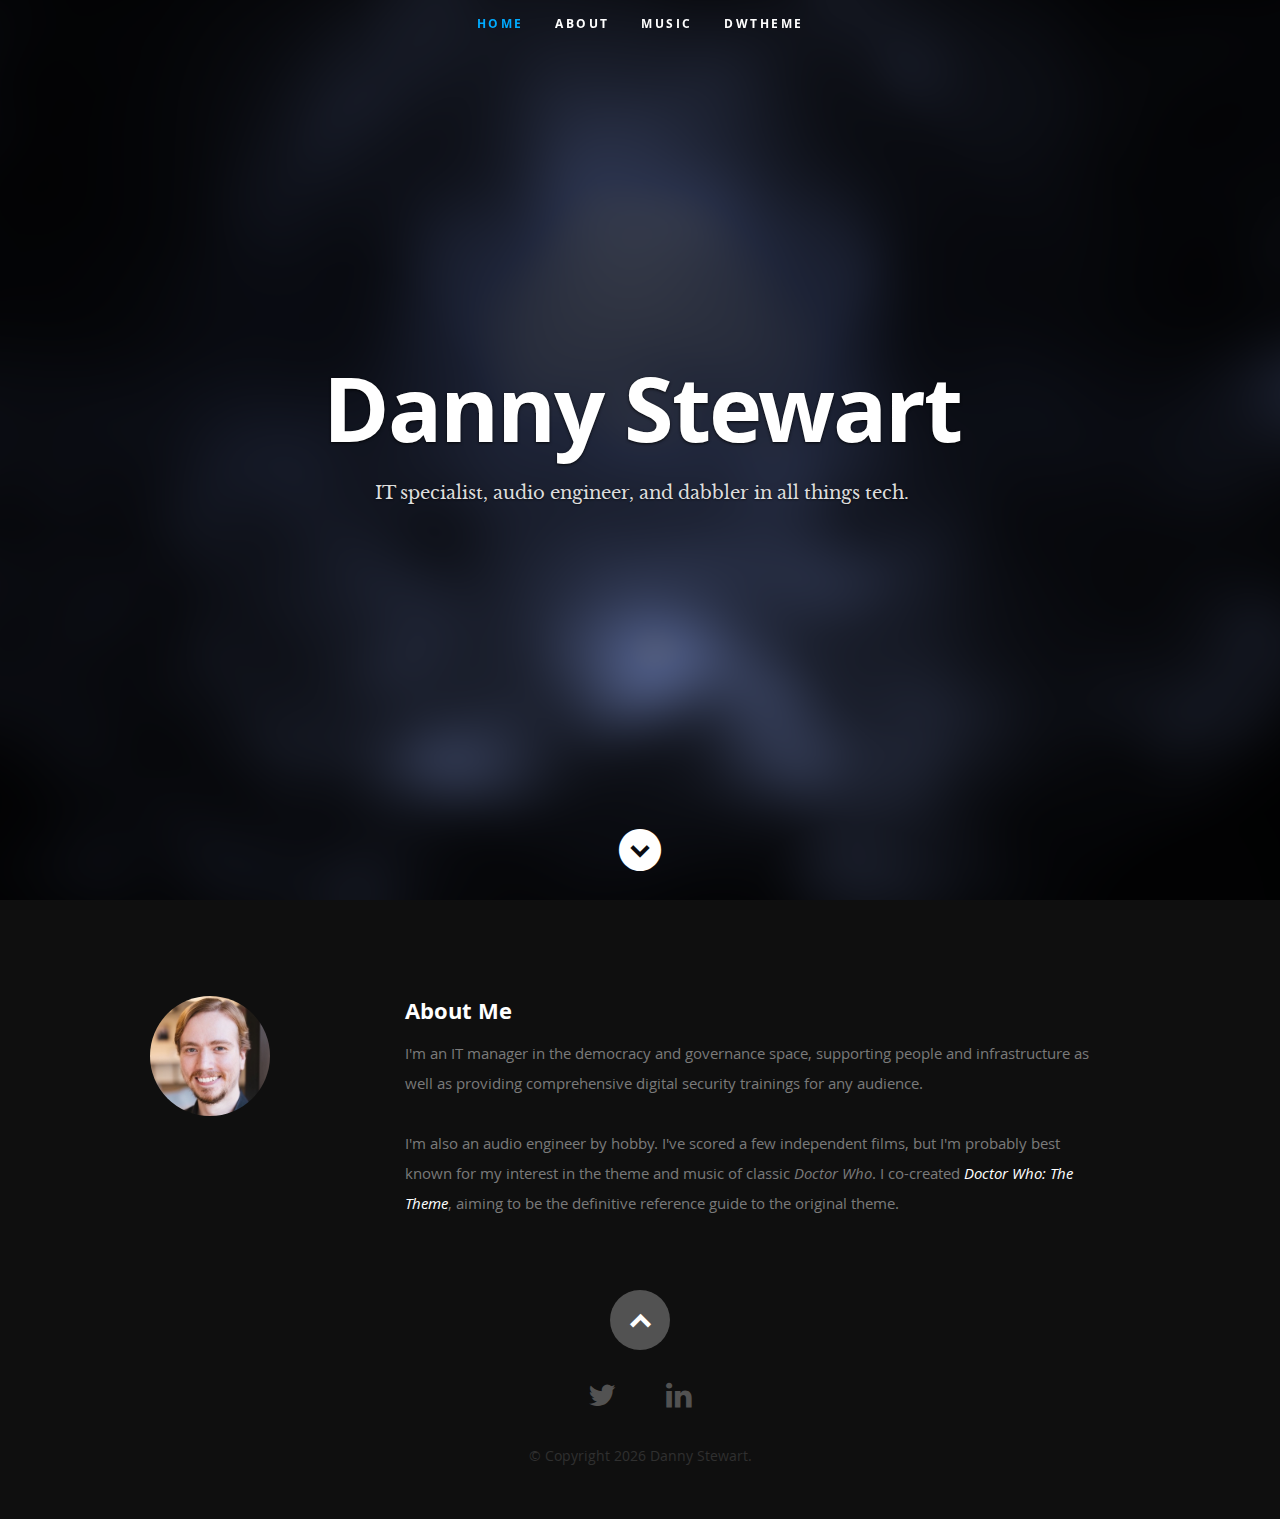
<file: index.html>
<!DOCTYPE html>
<!--[if lt IE 8 ]><html class="no-js ie ie7" lang="en"> <![endif]-->
<!--[if IE 8 ]><html class="no-js ie ie8" lang="en"> <![endif]-->
<!--[if (gte IE 8)|!(IE)]><!--><html class="no-js" lang="en"> <!--<![endif]-->
<head>

   <!--- Basic Page Needs
   ================================================== -->
   <meta charset="utf-8">
	<title>Danny Stewart</title>
	<meta name="description" content="">
	<meta name="author" content="">

   <!-- Mobile Specific Metas
   ================================================== -->
	<meta name="viewport" content="width=device-width, initial-scale=1, maximum-scale=1">

	<!-- CSS
    ================================================== -->
   <link rel="stylesheet" href="css/default.css">
	<link rel="stylesheet" href="css/layout.css">
   <link rel="stylesheet" href="css/media-queries.css">
   <link rel="stylesheet" href="css/magnific-popup.css">

   <!-- Script
   ================================================== -->
	<script src="js/modernizr.js"></script>

   <!-- Favicons
	================================================== -->
	<link rel="shortcut icon" href="favicon.png" >

</head>

<body>

   <!-- Header
   ================================================== -->
   <header id="home">

      <nav id="nav-wrap">

         <a class="mobile-btn" href="#nav-wrap" title="Show navigation">Show navigation</a>
	      <a class="mobile-btn" href="#" title="Hide navigation">Hide navigation</a>

         <ul id="nav" class="nav">
            <li class="current"><a class="smoothscroll" href="#home">Home</a></li>
            <li><a class="smoothscroll" href="#about">About</a></li>
            <li><a href="https://music.dannystewart.com/" target="_blank">Music</a></li>
	         <li><a href="https://www.dwtheme.com/" target="_blank">DWTheme</a></li>
         </ul> <!-- end #nav -->

      </nav> <!-- end #nav-wrap -->

      <div class="row banner">
         <div class="banner-text">
            <h1 class="responsive-headline">Danny Stewart</h1>
            <h3>IT specialist, audio engineer, and dabbler in all things tech.</h3>
         </div>
      </div>

      <p class="scrolldown">
         <a class="smoothscroll" href="#about"><i class="icon-down-circle"></i></a>
      </p>

   </header> <!-- Header End -->


   <!-- About Section
   ================================================== -->
   <section id="about">

      <div class="row">

         <div class="three columns">

            <img class="profile-pic"  src="images/profilepic.jpg" alt="" />

         </div>

         <div class="nine columns main-col">

            <h2>About Me</h2>

            <p>I'm an IT manager in the democracy and governance space, supporting people and infrastructure as well as providing comprehensive digital security trainings for any audience.</p>

            <p>I'm also an audio engineer by hobby. I've scored a few independent films, but I'm probably best known for my interest in the theme and music of classic <em>Doctor Who</em>. I co-created <em><a href="https://dwtheme.com/">Doctor Who: The Theme</a></em>, aiming to be the definitive reference guide to the original theme.</p>

         </div> <!-- end .main-col -->

      </div>

   </section> <!-- About Section End-->


   <!-- footer
   ================================================== -->
   <footer>

      <div class="row">

         <div class="twelve columns">

            <ul class="social-links">
               <li><a rel="me" href="https://panopticon.social/@danny"><i class="fa fa-twitter"></i></a></li>
               <li><a href="https://www.linkedin.com/in/danny-stewart-36b3b98/"><i class="fa fa-linkedin"></i></a></li>
            </ul>

            <ul class="copyright">
               <li>&copy; Copyright <script type="text/JavaScript"> document.write(new Date().getFullYear()); </script> Danny Stewart</li>.
            </ul>

         </div>

         <div id="go-top"><a class="smoothscroll" title="Back to Top" href="#home"><i class="icon-up-open"></i></a></div>

      </div>

   </footer> <!-- Footer End-->

   <!-- JavaScript
   ================================================== -->
   <script src="https://ajax.googleapis.com/ajax/libs/jquery/1.10.2/jquery.min.js"></script>
   <script>window.jQuery || document.write('<script src="js/jquery-1.10.2.min.js"><\/script>')</script>
   <script type="text/javascript" src="js/jquery-migrate-1.2.1.min.js"></script>

   <script src="js/jquery.flexslider.js"></script>
   <script src="js/waypoints.js"></script>
   <script src="js/jquery.fittext.js"></script>
   <script src="js/magnific-popup.js"></script>
   <script src="js/init.js"></script>

   <!-- Matomo -->
   <script>
      var _paq = window._paq = window._paq || [];
      /* tracker methods like "setCustomDimension" should be called before "trackPageView" */
      _paq.push(['trackPageView']);
      _paq.push(['enableLinkTracking']);
      (function() {
      var u="//matomo.dannystewart.com/";
      _paq.push(['setTrackerUrl', u+'matomo.php']);
      _paq.push(['setSiteId', '1']);
      var d=document, g=d.createElement('script'), s=d.getElementsByTagName('script')[0];
      g.async=true; g.src=u+'matomo.js'; s.parentNode.insertBefore(g,s);
      })();
   </script>
   <!-- End Matomo Code -->

</body>

</html>
</file>
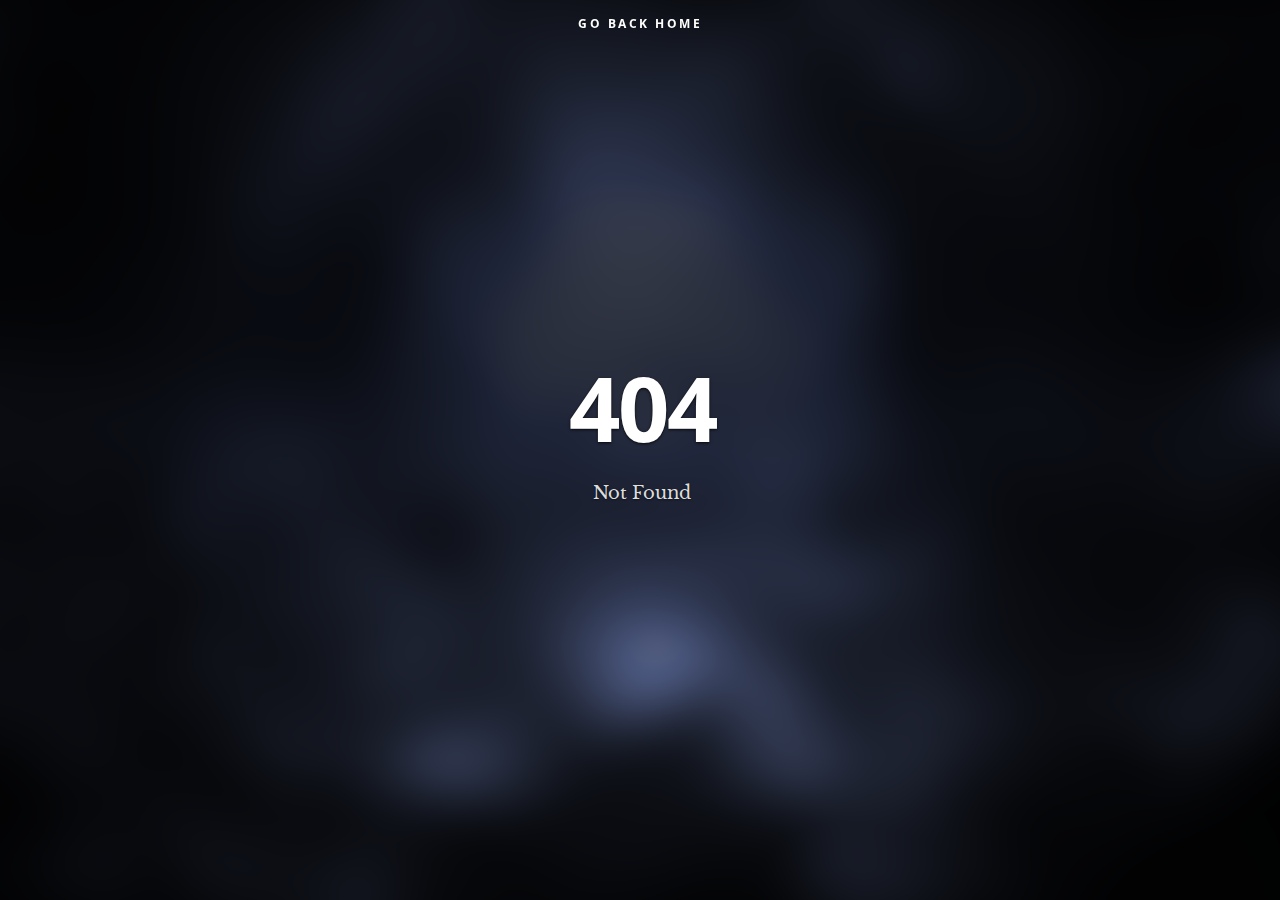
<file: 404/index.html>
<!DOCTYPE html>
<!--[if lt IE 8 ]><html class="no-js ie ie7" lang="en"> <![endif]-->
<!--[if IE 8 ]><html class="no-js ie ie8" lang="en"> <![endif]-->
<!--[if (gte IE 8)|!(IE)]><!--><html class="no-js" lang="en"> <!--<![endif]-->
<head>

   <!--- Basic Page Needs
   ================================================== -->
   <meta charset="utf-8">
	<title>Danny Stewart</title>
	<meta name="description" content="">
	<meta name="author" content="">

   <!-- Mobile Specific Metas
   ================================================== -->
	<meta name="viewport" content="width=device-width, initial-scale=1, maximum-scale=1">

	<!-- CSS
    ================================================== -->
   <link rel="stylesheet" href="/css/default.css">
	<link rel="stylesheet" href="/css/layout.css">
   <link rel="stylesheet" href="/css/media-queries.css">
   <link rel="stylesheet" href="/css/magnific-popup.css">

   <!-- Script
   ================================================== -->
	<script src="/js/modernizr.js"></script>

   <!-- Favicons
	================================================== -->
	<link rel="shortcut icon" href="favicon.png" >

</head>

<body>

   <!-- Header
   ================================================== -->
   <header id="home">

      <nav id="nav-wrap">

         <a class="mobile-btn" href="#nav-wrap" title="Show navigation">Show navigation</a>
	      <a class="mobile-btn" href="#" title="Hide navigation">Hide navigation</a>

         <ul id="nav" class="nav">
            <li><a href="/">Go Back Home</a></li>
         </ul> <!-- end #nav -->

      </nav> <!-- end #nav-wrap -->

      <div class="row banner">
         <div class="banner-text">
            <h1 class="responsive-headline">404</h1>
            <h3>Not Found</h3>
         </div>
      </div>

   </header> <!-- Header End -->

   <!-- JavaScript
   ================================================== -->
   <script src="https://ajax.googleapis.com/ajax/libs/jquery/1.10.2/jquery.min.js"></script>
   <script>window.jQuery || document.write('<script src="/js/jquery-1.10.2.min.js"><\/script>')</script>
   <script type="text/javascript" src="/js/jquery-migrate-1.2.1.min.js"></script>

   <script src="/js/jquery.flexslider.js"></script>
   <script src="/js/waypoints.js"></script>
   <script src="/js/jquery.fittext.js"></script>
   <script src="/js/magnific-popup.js"></script>
   <script src="/js/init.js"></script>

   <!-- Matomo -->
   <script>
      var _paq = window._paq = window._paq || [];
      /* tracker methods like "setCustomDimension" should be called before "trackPageView" */
      _paq.push(['trackPageView']);
      _paq.push(['enableLinkTracking']);
      (function() {
      var u="//matomo.dannystewart.com/";
      _paq.push(['setTrackerUrl', u+'matomo.php']);
      _paq.push(['setSiteId', '1']);
      var d=document, g=d.createElement('script'), s=d.getElementsByTagName('script')[0];
      g.async=true; g.src=u+'matomo.js'; s.parentNode.insertBefore(g,s);
      })();
   </script>
   <!-- End Matomo Code -->

</body>

</html>
</file>
<file: css/default.css>
/*
=====================================================================
*   Ceevee v1.0 Default Stylesheet
*   url: styleshout.com
*   03-17-2014
=====================================================================

TOC:
a. Webfonts and Icon fonts
b. Reset
c. Default Styles
   1. Basic
   2. Typography
   3. Links
   4. Images
   5. Buttons
   6. Forms
d. Grid
e. Others
   1. Clearing
   2. Misc

=====================================================================  */

/* ------------------------------------------------------------------ */
/* a. Webfonts and Icon fonts
 ------------------------------------------------------------------ */

@import url("fonts.css");
@import url("fontello/css/fontello.css");
@import url("font-awesome/css/font-awesome.min.css");

/* ------------------------------------------------------------------
/* b. Reset
      Adapted from:
      Normalize.css - https://github.com/necolas/normalize.css/
      HTML5 Doctor Reset - html5doctor.com/html-5-reset-stylesheet/
/* ------------------------------------------------------------------ */

html, body, div, span, object, iframe,
h1, h2, h3, h4, h5, h6, p, blockquote, pre,
abbr, address, cite, code,
del, dfn, em, img, ins, kbd, q, samp,
small, strong, sub, sup, var,
b, i,
dl, dt, dd, ol, ul, li,
fieldset, form, label, legend,
table, caption, tbody, tfoot, thead, tr, th, td,
article, aside, canvas, details, figcaption, figure,
footer, header, hgroup, menu, nav, section, summary,
time, mark, audio, video {
   margin: 0;
   padding: 0;
   border: 0;
   outline: 0;
   font-size: 100%;
   vertical-align: baseline;
   background: transparent;
}

article,aside,details,figcaption,figure,
footer,header,hgroup,menu,nav,section {
   display: block;
}

audio,
canvas,
video {
   display: inline-block;
}

audio:not([controls]) {
   display: none;
   height: 0;
}

[hidden] { display: none; }

code, kbd, pre, samp {
   font-family: monospace, serif;
   font-size: 1em;
}

pre {
   white-space: pre;
   white-space: pre-wrap;
   word-wrap: break-word;
}

blockquote, q { quotes: &#8220 &#8220; }

blockquote:before, blockquote:after,
q:before, q:after {
   content: '';
   content: none;
}

ins {
   background-color: #ff9;
   color: #000;
   text-decoration: none;
}

mark {
   background-color: #A7F4F6;
   color: #555;
}

del { text-decoration: line-through; }

abbr[title], dfn[title] {
   border-bottom: 1px dotted;
   cursor: help;
}

table {
   border-collapse: collapse;
   border-spacing: 0;
}


/* ------------------------------------------------------------------ */
/* c. Default and Basic Styles
      Adapted from:
      Skeleton CSS Framework - http://www.getskeleton.com/
      Typeplate Typographic Starter Kit - http://typeplate.com/
/* ------------------------------------------------------------------ */

/*  1. Basic  ------------------------------------------------------- */

*,
*:before,
*:after {
   -moz-box-sizing: border-box;
   -webkit-box-sizing: border-box;
   box-sizing: border-box;
}

html {
   font-size: 62.5%;
   -webkit-font-smoothing: antialiased;
}

body {
   background: #fff;
   font-family: 'opensans-regular', sans-serif;
   font-weight: normal;
   font-size: 15px;
   line-height: 30px;
	color: #838C95;

   -webkit-font-smoothing: antialiased; /* Fix for webkit rendering */
	-webkit-text-size-adjust: 100%;
}

/*  2. Typography
       Vertical rhythm with leading derived from 6
--------------------------------------------------------------------- */

h1, h2, h3, h4, h5, h6 {
   color: #313131;
	font-family: 'opensans-bold', sans-serif;
   font-weight: normal;
}
h1 a, h2 a, h3 a, h4 a, h5 a, h6 a { font-weight: inherit; }
h1 { font-size: 38px; line-height: 42px; margin-bottom: 12px; letter-spacing: -1px; }
h2 { font-size: 28px; line-height: 36px; margin-bottom: 6px; }
h3 { font-size: 22px; line-height: 30px; margin-bottom: 12px; }
h4 { font-size: 20px; line-height: 30px; margin-bottom: 6px; }
h5 { font-size: 18px; line-height: 30px; }
h6 { font-size: 14px; line-height: 30px; }
.subheader { }

p { margin: 0 0 30px 0; }
p img { margin: 0; }
p.lead {
   font: 19px/36px 'opensans-light', sans-serif;
   margin-bottom: 18px;
}

/* for 'em' and 'strong' tags, font-size and line-height should be same with
the body tag due to rendering problems in some browsers */
em { font: 15px/30px 'opensans-italic', sans-serif; }
strong, b { font: 15px/30px 'opensans-bold', sans-serif; }
small { font-size: 11px; line-height: inherit; }

/*	Blockquotes */
blockquote {
   margin: 30px 0px;
   padding-left: 40px;
   position: relative;
}
blockquote:before {
   content: "\201C";
   opacity: 0.45;
   font-size: 80px;
   line-height: 0px;
   margin: 0;
   font-family: arial, sans-serif;

   position: absolute;
   top:  30px;
	left: 0;
}
blockquote p {
   font-family: 'librebaskerville-italic', serif;
   padding: 0;
   font-size: 18px;
   line-height: 36px;
}
blockquote cite {
   display: block;
   font-size: 12px;
   font-style: normal;
   line-height: 18px;
}
blockquote cite:before { content: "\2014 \0020"; }
blockquote cite a,
blockquote cite a:visited { color: #8B9798; border: none }

/* ---------------------------------------------------------------------
/*  Pull Quotes Markup
/*
    <aside class="pull-quote">
		<blockquote>
			<p></p>
		</blockquote>
	 </aside>
/*
/* --------------------------------------------------------------------- */
.pull-quote {
   position: relative;
	padding: 18px 30px 18px 0px;
}
.pull-quote:before,
.pull-quote:after {
	height: 1em;
	opacity: 0.45;
	position: absolute;
	font-size: 80px;
   font-family: Arial, Sans-Serif;
}
.pull-quote:before {
	content: "\201C";
	top:  33px;
	left: 0;
}
.pull-quote:after {
	content: '\201D';
	bottom: -33px;
	right: 0;
}
.pull-quote blockquote {
   margin: 0;
}
.pull-quote blockquote:before {
   content: none;
}

/* Abbreviations */
abbr {
   font-family: 'opensans-bold', sans-serif;
	font-variant: small-caps;
	text-transform: lowercase;
   letter-spacing: .5px;
	color: gray;
}
abbr:hover { cursor: help; }

/* drop cap */
.drop-cap:first-letter {
	float: left;
	margin: 0;
	padding: 14px 6px 0 0;
	font-size: 84px;
	font-family: /* Copperplate */ 'opensans-bold', sans-serif;
   line-height: 60px;
	text-indent: 0;
	background: transparent;
	color: inherit;
}

hr { border: solid #E3E3E3; border-width: 1px 0 0; clear: both; margin: 11px 0 30px; height: 0; }


/*  3. Links  ------------------------------------------------------- */

a, a:visited {
   text-decoration: none;
   outline: 0;
   color: #11ABB0;

   -webkit-transition: color .3s ease-in-out;
   -moz-transition: color .3s ease-in-out;
   -o-transition: color .3s ease-in-out;
   transition: color .3s ease-in-out;
}
a:hover, a:focus { color: #313131; }
p a, p a:visited { line-height: inherit; }


/*  4. List  --------------------------------------------------------- */

ul, ol { margin-bottom: 24px; margin-top: 12px; }
ul { list-style: none outside; }
ol { list-style: decimal; }
ol, ul.square, ul.circle, ul.disc { margin-left: 30px; }
ul.square { list-style: square outside; }
ul.circle { list-style: circle outside; }
ul.disc { list-style: disc outside; }
ul ul, ul ol,
ol ol, ol ul { margin: 6px 0 6px 30px; }
ul ul li, ul ol li,
ol ol li, ol ul li { margin-bottom: 6px; }
li { line-height: 18px; margin-bottom: 12px; }
ul.large li { }
li p { }

/* ---------------------------------------------------------------------
/*  Stats Tab Markup

    <ul class="stats-tabs">
		<li><a href="#">[value]<b>[name]</b></a></li>
	 </ul>

    Extend this object into your markup.
/*
/* --------------------------------------------------------------------- */
.stats-tabs {
   padding: 0;
   margin: 24px 0;
}
.stats-tabs li {
	display: inline-block;
	margin: 0 10px 18px 0;
	padding: 0 10px 0 0;
	border-right: 1px solid #ccc;
}
.stats-tabs li:last-child {
	margin: 0;
	padding: 0;
	border: none;
}
.stats-tabs li a {
	display: inline-block;
	font-size: 22px;
	font-family: 'opensans-bold', sans-serif;
   border: none;
   color: #313131;
}
.stats-tabs li a:hover {
   color:#11ABB0;
}
.stats-tabs li a b {
	display: block;
	margin: 6px 0 0 0;
	font-size: 13px;
	font-family: 'opensans-regular', sans-serif;
   color: #8B9798;
}

/* definition list */
dl { margin: 12px 0; }
dt { margin: 0; color:#11ABB0; }
dd { margin: 0 0 0 20px; }

/* Lining Definition Style Markup */
.lining dt,
.lining dd {
	display: inline;
	margin: 0;
}
.lining dt + dt:before,
.lining dd + dt:before {
	content: "\A";
	white-space: pre;
}
.lining dd + dd:before {
	content: ", ";
}
.lining dd:before {
	content: ": ";
	margin-left: -0.2em;
}

/* Dictionary Definition Style Markup */
.dictionary-style dt {
	display: inline;
	counter-reset: definitions;
}
.dictionary-style dt + dt:before {
	content: ", ";
	margin-left: -0.2em;
}
.dictionary-style dd {
	display: block;
	counter-increment: definitions;
}
.dictionary-style dd:before {
	content: counter(definitions, decimal) ". ";
}

/* Pagination */
.pagination {
   margin: 36px auto;
   text-align: center;
}
.pagination ul li {
   display: inline-block;
   margin: 0;
   padding: 0;
}
.pagination .page-numbers {
   font: 15px/18px 'opensans-bold', sans-serif;
   display: inline-block;
   padding: 6px 10px;
   margin-right: 3px;
   margin-bottom: 6px;
	color: #6E757C;
	background-color: #E6E8EB;

	-webkit-transition: all 200ms ease-in-out;
	-moz-transition: all 200ms ease-in-out;
	-o-transition: all 200ms ease-in-out;
	-ms-transition: all 200ms ease-in-out;
	transition: all 200ms ease-in-out;

   -moz-border-radius: 3px;
   -webkit-border-radius: 3px;
   -khtml-border-radius: 3px;
	border-radius: 3px;
}
.pagination .page-numbers:hover {
   background: #838A91;
   color: #fff;
}
.pagination .current,
.pagination .current:hover {
   background-color: #11ABB0;
   color: #fff;
}
.pagination .inactive,
.pagination .inactive:hover {
   background-color: #E6E8EB;
	color: #A9ADB2;
}
.pagination .prev, .pagination .next {}

/*  5. Images  --------------------------------------------------------- */

img {
   max-width: 100%;
   height: auto;
}
img.pull-right { margin: 12px 0px 0px 18px; }
img.pull-left { margin: 12px 18px 0px 0px; }

/*  6. Buttons  --------------------------------------------------------- */

.button,
.button:visited,
button,
input[type="submit"],
input[type="reset"],
input[type="button"] {
   font: 16px/30px 'opensans-bold', sans-serif;
   background: #11ABB0;
   display: inline-block;
	text-decoration: none;
   letter-spacing: 0;
   color: #fff;
	padding: 12px 20px;
	margin-bottom: 18px;
   border: none;
   cursor: pointer;
   height: auto;

   -webkit-transition: all .2s ease-in-out;
	-moz-transition: all .2s ease-in-out;
	-o-transition: all .2s ease-in-out;
	-ms-transition: all .2s ease-in-out;
	transition: all .2s ease-in-out;

   -moz-border-radius: 3px;
   -webkit-border-radius: 3px;
   -khtml-border-radius: 3px;
   border-radius: 3px;
}

.button:hover,
button:hover,
input[type="submit"]:hover,
input[type="reset"]:hover,
input[type="button"]:hover {
   background: #3d4145;
   color: #fff;
}

.button:active,
button:active,
input[type="submit"]:active,
input[type="reset"]:active,
input[type="button"]:active {
   background: #3d4145;
   color: #fff;
}

.button.full-width,
button.full-width,
input[type="submit"].full-width,
input[type="reset"].full-width,
input[type="button"].full-width {
	width: 100%;
	padding-left: 0 !important;
	padding-right: 0 !important;
	text-align: center;
}

/* Fix for odd Mozilla border & padding issues */
button::-moz-focus-inner,
input::-moz-focus-inner {
    border: 0;
    padding: 0;
}


/*  7. Forms  --------------------------------------------------------- */

form { margin-bottom: 24px; }
fieldset { margin-bottom: 24px; }

input[type="text"],
input[type="password"],
input[type="email"],
textarea,
select {
   display: block;
   padding: 18px 15px;
   margin: 0 0 24px 0;
   border: 0;
   outline: none;
   vertical-align: middle;
   min-width: 225px;
	max-width: 100%;
   font-size: 15px;
   line-height: 24px;
	color: #647373;
	background: #D3D9D9;

}

/* select { padding: 0;
   width: 220px;
   } */

input[type="text"]:focus,
input[type="password"]:focus,
input[type="email"]:focus,
textarea:focus {
   color: #B3B7BC;
	background-color: #3d4145;
}

textarea { min-height: 220px; }

label,
legend {
   font: 16px/24px 'opensans-bold', sans-serif;
	margin: 12px 0;
   color: #3d4145;
   display: block;
}
label span,
legend span {
	color: #8B9798;
   font: 14px/24px 'opensans-regular', sans-serif;
}

input[type="checkbox"],
input[type="radio"] {
    font-size: 15px;
    color: #737373;
}

input[type="checkbox"] { display: inline; }

/* ------------------------------------------------------------------ */
/* d. Grid
---------------------------------------------------------------------
   gutter = 40px.
/* ------------------------------------------------------------------ */

/* default
--------------------------------------------------------------- */
.row {
   width: 96%;
   max-width: 1020px;
   margin: 0 auto;
}
/* fixed width for IE8 */
.ie .row { width: 1000px ; }

.narrow .row { max-width: 980px; }

.row .row { width: auto; max-width: none; margin: 0 -20px; }

/* row clearing */
.row:before,
.row:after {
    content: " ";
    display: table;
}
.row:after {
    clear: both;
}

.column, .columns {
   position: relative;
   padding: 0 20px;
   min-height: 1px;
   float: left;
}
.column.centered, .columns.centered  {
    float: none;
    margin: 0 auto;
}

/* removed gutters */
.row.collapsed > .column,
.row.collapsed > .columns,
.column.collapsed, .columns.collapsed  { padding: 0; }

[class*="column"] + [class*="column"]:last-child { float: right; }
[class*="column"] + [class*="column"].end { float: right; }

/* column widths */
.row .one         { width: 8.33333%; }
.row .two         { width: 16.66667%; }
.row .three       { width: 25%; }
.row .four        { width: 33.33333%; }
.row .five        { width: 41.66667%; }
.row .six         { width: 50%; }
.row .seven       { width: 58.33333%; }
.row .eight       { width: 66.66667%; }
.row .nine        { width: 75%; }
.row .ten         { width: 83.33333%; }
.row .eleven      { width: 91.66667%; }
.row .twelve      { width: 100%; }

/* Offsets */
.row .offset-1    { margin-left: 8.33333%; }
.row .offset-2    { margin-left: 16.66667%; }
.row .offset-3    { margin-left: 25%; }
.row .offset-4    { margin-left: 33.33333%; }
.row .offset-5    { margin-left: 41.66667%; }
.row .offset-6    { margin-left: 50%; }
.row .offset-7    { margin-left: 58.33333%; }
.row .offset-8    { margin-left: 66.66667%; }
.row .offset-9    { margin-left: 75%; }
.row .offset-10   { margin-left: 83.33333%; }
.row .offset-11   { margin-left: 91.66667%; }

/* Push/Pull */
.row .push-1      { left: 8.33333%; }
.row .pull-1      { right: 8.33333%; }
.row .push-2      { left: 16.66667%; 	}
.row .pull-2      { right: 16.66667%; }
.row .push-3      { left: 25%; }
.row .pull-3      { right: 25%;	}
.row .push-4      { left: 33.33333%; }
.row .pull-4      { right: 33.33333%; }
.row .push-5      { left: 41.66667%; }
.row .pull-5      { right: 41.66667%; }
.row .push-6      { left: 50%; }
.row .pull-6      { right: 50%; }
.row .push-7      { left: 58.33333%; }
.row .pull-7      { right: 58.33333%; }
.row .push-8      { left: 66.66667%; 	}
.row .pull-8      { right: 66.66667%; }
.row .push-9      { left: 75%; }
.row .pull-9      { right: 75%; }
.row .push-10     { left: 83.33333%; }
.row .pull-10     { right: 83.33333%; }
.row .push-11     { left: 91.66667%; }
.row .pull-11     { right: 91.66667%; }

/* block grids
--------------------------------------------------------------------- */
.bgrid-sixths [class*="column"]   { width: 16.66667%; }
.bgrid-quarters [class*="column"] { width: 25%; }
.bgrid-thirds [class*="column"]   { width: 33.33333%; }
.bgrid-halves [class*="column"]   { width: 50%; }

[class*="bgrid"] [class*="column"] + [class*="column"]:last-child { float: left; }

/* Left clearing for block grid columns - columns that changes width in
different screen sizes. Allows columns with different heights to align
properly.
--------------------------------------------------------------------- */
.first { clear: left; }   /* first column in default screen */
.s-first { clear: none; } /* first column in smaller screens */

/* smaller screens
--------------------------------------------------------------- */
@media only screen and (max-width: 900px) {

   /* block grids on small screens */
   .s-bgrid-sixths [class*="column"]   { width: 16.66667%; }
   .s-bgrid-quarters [class*="column"] { width: 25%; }
   .s-bgrid-thirds [class*="column"]   { width: 33.33333%; }
   .s-bgrid-halves [class*="column"]   { width: 50%; }

   /* block grids left clearing */
   .first { clear: none; }
   .s-first { clear: left; }

}

/* mobile wide/smaller tablets
--------------------------------------------------------------- */
@media only screen and (max-width: 767px) {

   .row {
	   width: 460px;
	   margin: 0 auto;
      padding: 0;
	}
   .column, .columns {
	   width: auto !important;
	   float: none;
	   margin-left: 0;
	   margin-right: 0;
      padding: 0 30px;
   }
   .row .row { width: auto; max-width: none; margin: 0 -30px; }

   [class*="column"] + [class*="column"]:last-child { float: none; }
   [class*="bgrid"] [class*="column"] + [class*="column"]:last-child { float: none; }

   /* Offsets */
   .row .offset-1    { margin-left: 0%; }
   .row .offset-2    { margin-left: 0%; }
   .row .offset-3    { margin-left: 0%; }
   .row .offset-4    { margin-left: 0%; }
   .row .offset-5    { margin-left: 0%; }
   .row .offset-6    { margin-left: 0%; }
   .row .offset-7    { margin-left: 0%; }
   .row .offset-8    { margin-left: 0%; }
   .row .offset-9    { margin-left: 0%; }
   .row .offset-10   { margin-left: 0%; }
   .row .offset-11   { margin-left: 0%; }
}

/* mobile narrow
--------------------------------------------------------------- */
@media only screen and (max-width: 460px) {

   .row { width: auto; }

}

/* larger screens
--------------------------------------------------------------- */
@media screen and (min-width: 1200px) {

   .wide .row { max-width: 1180px; }

}

/* ------------------------------------------------------------------ */
/* e. Others
/* ------------------------------------------------------------------ */

/*  1. Clearing
    (http://nicolasgallagher.com/micro-clearfix-hack/
--------------------------------------------------------------------- */

.cf:before,
.cf:after {
    content: " ";
    display: table;
}
.cf:after {
    clear: both;
}

/*  2. Misc -------------------------------------------------------- */

.remove-bottom { margin-bottom: 0 !important; }
.half-bottom { margin-bottom: 12px !important; }
.add-bottom { margin-bottom: 24px !important; }
.no-border { border: none; }

.text-center  { text-align: center !important; }
.text-left    { text-align: left !important; }
.text-right   { text-align: right !important; }
.pull-left    { float: left !important; }
.pull-right   { float: right !important; }
.align-center {
	margin-left: auto !important;
	margin-right: auto !important;
	text-align: center !important;
}
</file>
<file: css/layout.css>
/*
=====================================================================
*   Ceevee v1.0 Layout Stylesheet
*   url: styleshout.com
*   03-18-2014
=====================================================================

   TOC:
   a. General Styles
   b. Header Styles
   c. About Section
   d. Resume Section
   e. Portfolio Section
   f. Call To Action Section
   g. Testimonials Section
   h. Contact Section
   i. Footer

===================================================================== */

/* ------------------------------------------------------------------ */
/* a. General Styles
/* ------------------------------------------------------------------ */

body { background: #0f0f0f; }

/* ------------------------------------------------------------------ */
/* b. Header Styles
/* ------------------------------------------------------------------ */

header {
   position: relative;
   height: 800px;
   min-height: 500px;
   width: 100%;
   background: #161415 url(../images/header-background.png) no-repeat top center;
   background-size: cover !important;
	-webkit-background-size: cover !important;
   text-align: center;
   overflow: hidden;
}

/* vertically center banner section */
header:before {
   content: '';
   display: inline-block;
   vertical-align: middle;
   height: 100%;
}
header .banner {
   display: inline-block;
   vertical-align: middle;
   margin: 0 auto;
   width: 85%;
   padding-bottom: 30px;s
   text-align: center;
}

header .banner-text { width: 100%; }
header .banner-text h1 {
   font: 90px/1.1em 'opensans-bold', sans-serif;
   color: #fff;
   letter-spacing: -2px;
   margin: 0 auto 18px auto;
   text-shadow: 0px 1px 3px rgba(0, 0, 0, .8);
}
header .banner-text h3 {
   font: 18px/1.9em 'librebaskerville-regular', serif;
   color: #ddd;
   margin: 0 auto;
   width: 70%;
   text-shadow: 0px 1px 2px rgba(0, 0, 0, .5);
}
header .banner-text h3 span,
header .banner-text h3 a {
   color: #fff;
}
header .banner-text hr {
   width: 60%;
   margin: 18px auto 24px auto;
   border-color: #2F2D2E;
   border-color: rgba(150, 150, 150, .1);
}

/* header social links */
header .social {
   margin: 24px 0;
   padding: 0;
   font-size: 30px;
   text-shadow: 0px 1px 2px rgba(0, 0, 0, .8);
}
header .social li {
   display: inline-block;
   margin: 0 15px;
   padding: 0;
}
header .social li a { color: #fff; }
header .social li a:hover { color: #11ABB0; }

/* scrolldown link */
header .scrolldown a {
   position: absolute;
   bottom: 30px;
   left: 50%;
   margin-left: -29px;
   color: #fff;
   display: block;
   height: 42px;
   width: 42px;
   font-size: 42px;
   line-height: 42px;
   color: #fff;
   border-radius: 100%;

   -webkit-transition: all .3s ease-in-out;
   -moz-transition: all .3s ease-in-out;
   -o-transition: all .3s ease-in-out;
   transition: all .3s ease-in-out;
}
header .scrolldown a:hover { color: #11ABB0; }

/* primary navigation
--------------------------------------------------------------------- */
#nav-wrap ul, #nav-wrap li, #nav-wrap a {
	 margin: 0;
	 padding: 0;
	 border: none;
	 outline: none;
}

/* nav-wrap */
#nav-wrap {
   font: 12px 'opensans-bold', sans-serif;
   width: 100%;
   text-transform: uppercase;
   letter-spacing: 2.5px;
   margin: 0 auto;
   z-index: 100;
   position: fixed;
   left: 0;
   top: 0;
}
.opaque { background-color: #333; }

/* hide toggle button */
#nav-wrap > a.mobile-btn { display: none; }

ul#nav {
   min-height: 48px;
   width: auto;

   /* center align the menu */
   text-align: center;
}
ul#nav li {
   position: relative;
   list-style: none;
   height: 48px;
   display: inline-block;
}

/* Links */
ul#nav li a {

/* 8px padding top + 8px padding bottom + 32px line-height = 48px */

   display: inline-block;
   padding: 8px 13px;
   line-height: 32px;
	text-decoration: none;
   text-align: left;
   color: #fff;

	-webkit-transition: color .2s ease-in-out;
	-moz-transition: color .2s ease-in-out;
	-o-transition: color .2s ease-in-out;
	-ms-transition: color .2s ease-in-out;
	transition: color .2s ease-in-out;
}

ul#nav li a:active { background-color: transparent !important; }
ul#nav li.current a { color: #00ABFF; }


/* ------------------------------------------------------------------ */
/* c. About Section
/* ------------------------------------------------------------------ */

#about {
   background: #0F0F0F;
   padding-top: 96px;
   padding-bottom: 66px;
   overflow: hidden;
}

#about a, #about a:visited  { color: #fff; }
#about a:hover, #about a:focus { color: #11ABB0; }

#about h2 {
   font: 22px/30px 'opensans-bold', sans-serif;
   color: #fff;
   margin-bottom: 12px;
}
#about p {
   line-height: 30px;
   color: #7A7A7A;
}
#about .profile-pic {
   position: relative;
   width: 120px;
   height: 120px;
   border-radius: 100%;
}
#about .contact-details { width: 41.66667%; }
#about .download {
   width: 58.33333%;
   padding-top: 6px;
}
#about .main-col { padding-right: 5%; }
#about .download .button {
   margin-top: 6px;
   background: #444;
}
#about .download .button:hover {
   background: #fff;
   color: #2B2B2B;
}
#about .download .button i {
   margin-right: 15px;
   font-size: 20px;
}


/* ------------------------------------------------------------------ */
/* d. Resume Section
/* ------------------------------------------------------------------ */

#resume {
   background: #fff;
   padding-top: 90px;
   padding-bottom: 72px;
   overflow: hidden;
}

#resume a, #resume a:visited  { color: #11ABB0; }
#resume a:hover, #resume a:focus { color: #313131; }

#resume h1 {
   font: 18px/24px 'opensans-bold', sans-serif;
   text-transform: uppercase;
   letter-spacing: 1px;
}
#resume h1 span {
   border-bottom: 3px solid #11ABB0;
   padding-bottom: 6px;
}
#resume h3 {
   font: 25px/30px 'opensans-bold', sans-serif;
}

#resume .header-col { padding-top: 9px; }
#resume .main-col { padding-right: 10%; }

.education, .work {
   margin-bottom: 48px;
   padding-bottom: 24px;
   border-bottom: 1px solid #E8E8E8;
}
#resume .info {
   font: 16px/24px 'librebaskerville-italic', serif;
   color: #6E7881;
   margin-bottom: 18px;
   margin-top: 9px;
}
#resume .info span {
   margin-right: 5px;
   margin-left: 5px;
}
#resume .date {
   font: 15px/24px 'opensans-regular', sans-serif;
   margin-top: 6px;
}

/*----------------------------------------------*/
/*	Skill Bars
/*----------------------------------------------*/

.bars {
	width: 95%;
	float: left;
	padding: 0;
	text-align: left;
}
.bars .skills {
  	margin-top: 36px;
   list-style: none;
}
.bars li {
   position: relative;
  	margin-bottom: 60px;
  	background: #ccc;
  	height: 42px;
  	border-radius: 3px;
}
.bars li em {
	font: 15px 'opensans-bold', sans-serif;
   color: #313131;
	text-transform: uppercase;
   letter-spacing: 2px;
	font-weight: normal;
   position: relative;
	top: -36px;
}
.bar-expand {
   position: absolute;
   left: 0;
   top: 0;

   margin: 0;
   padding-right: 24px;
  	background: #313131;
   display: inline-block;
  	height: 42px;
   line-height: 42px;
   border-radius: 3px 0 0 3px;
}

.photoshop {
  	width: 60%;
  	-moz-animation: photoshop 2s ease;
  	-webkit-animation: photoshop 2s ease;
}
.illustrator {
  	width: 55%;
  	-moz-animation: illustrator 2s ease;
  	-webkit-animation: illustrator 2s ease;
}
.wordpress {
  	width: 50%;
  	-moz-animation: wordpress 2s ease;
  	-webkit-animation: wordpress 2s ease;
}
.css {
  	width: 90%;
  	-moz-animation: css 2s ease;
  	-webkit-animation: css 2s ease;
}
.html5 {
  	width: 80%;
  	-moz-animation: html5 2s ease;
  	-webkit-animation: html5 2s ease;
}
.jquery {
  	width: 50%;
  	-moz-animation: jquery 2s ease;
  	-webkit-animation: jquery 2s ease;
}

@-moz-keyframes photoshop {
  0%   { width: 0px;  }
  100% { width: 60%;  }
}
@-moz-keyframes illustrator {
  0%   { width: 0px;  }
  100% { width: 55%;  }
}
@-moz-keyframes wordpress {
  0%   { width: 0px;  }
  100% { width: 50%;  }
}
@-moz-keyframes css {
  0%   { width: 0px;  }
  100% { width: 90%;  }
}
@-moz-keyframes html5 {
  0%   { width: 0px;  }
  100% { width: 80%;  }
}
@-moz-keyframes jquery {
  0%   { width: 0px;  }
  100% { width: 50%;  }
}

@-webkit-keyframes photoshop {
  0%   { width: 0px;  }
  100% { width: 60%;  }
}
@-webkit-keyframes illustrator {
  0%   { width: 0px;  }
  100% { width: 55%;  }
}
@-webkit-keyframes wordpress {
  0%   { width: 0px;  }
  100% { width: 50%;  }
}
@-webkit-keyframes css {
  0%   { width: 0px;  }
  100% { width: 90%;  }
}
@-webkit-keyframes html5 {
  0%   { width: 0px;  }
  100% { width: 80%;  }
}
@-webkit-keyframes jquery {
  0%   { width: 0px;  }
  100% { width: 50%;  }
}

/* ------------------------------------------------------------------ */
/* e. Portfolio Section
/* ------------------------------------------------------------------ */

#portfolio {
   background: #ebeeee;
   padding-top: 90px;
   padding-bottom: 60px;
}
#portfolio h1 {
   font: 15px/24px 'opensans-semibold', sans-serif;
   text-transform: uppercase;
   letter-spacing: 1px;
   text-align: center;
   margin-bottom: 48px;
   color: #95A3A3;
}

/* Portfolio Content */
#portfolio-wrapper .columns { margin-bottom: 36px; }
.portfolio-item .item-wrap {
   background: #fff;
   overflow: hidden;
   position: relative;

   -webkit-transition: all 0.3s ease-in-out;
	-moz-transition: all 0.3s ease-in-out;
	-o-transition: all 0.3s ease-in-out;
	-ms-transition: all 0.3s ease-in-out;
	transition: all 0.3s ease-in-out;
}
.portfolio-item .item-wrap a {
   display: block;
   cursor: pointer;
}

/* overlay */
.portfolio-item .item-wrap .overlay {
   position: absolute;
   left: 0;
   top: 0;
   width: 100%;
   height: 100%;

	opacity: 0;
	-moz-opacity: 0;
	filter:alpha(opacity=0);

   -webkit-transition: opacity 0.3s ease-in-out;
	-moz-transition: opacity 0.3s ease-in-out;
	-o-transition: opacity 0.3s ease-in-out;
	transition: opacity 0.3s ease-in-out;

   background: url(../images/overlay-bg.png) repeat;
}
.portfolio-item .item-wrap .link-icon {
   display: block;
   color: #fff;
   height: 30px;
   width: 30px;
   font-size: 18px;
   line-height: 30px;
   text-align: center;

   opacity: 0;
	-moz-opacity: 0;
	filter:alpha(opacity=0);

   -webkit-transition: opacity 0.3s ease-in-out;
	-moz-transition: opacity 0.3s ease-in-out;
	-o-transition: opacity 0.3s ease-in-out;
	transition: opacity 0.3s ease-in-out;

   position: absolute;
   top: 50%;
   left: 50%;
   margin-left: -15px;
   margin-top: -15px;
}
.portfolio-item .item-wrap img {
   vertical-align: bottom;
}
.portfolio-item .portfolio-item-meta { padding: 18px }
.portfolio-item .portfolio-item-meta h5 {
   font: 14px/21px 'opensans-bold', sans-serif;
   color: #fff;
}
.portfolio-item .portfolio-item-meta p {
   font: 12px/18px 'opensans-light', sans-serif;
   color: #c6c7c7;
   margin-bottom: 0;
}

/* on hover */
.portfolio-item:hover .overlay {
	opacity: 1;
	-moz-opacity: 1;
	filter:alpha(opacity=100);
}
.portfolio-item:hover .link-icon {
   opacity: 1;
	-moz-opacity: 1;
	filter:alpha(opacity=100);
}

/* popup modal */
.popup-modal {
	max-width: 550px;
	background: #fff;
	position: relative;
	margin: 0 auto;
}
.popup-modal .description-box { padding: 12px 36px 18px 36px; }
.popup-modal .description-box h4 {
   font: 15px/24px 'opensans-bold', sans-serif;
	margin-bottom: 12px;
   color: #111;
}
.popup-modal .description-box p {
	font: 14px/24px 'opensans-regular', sans-serif;
   color: #A1A1A1;
   margin-bottom: 12px;
}
.popup-modal .description-box .categories {
   font: 11px/21px 'opensans-light', sans-serif;
   color: #A1A1A1;
   text-transform: uppercase;
   letter-spacing: 2px;
   display: block;
   text-align: left;
}
.popup-modal .description-box .categories i {
   margin-right: 8px;
}
.popup-modal .link-box {
   padding: 18px 36px;
   background: #111;
   text-align: left;
}
.popup-modal .link-box a {
   color: #fff;
	font: 11px/21px 'opensans-bold', sans-serif;
	text-transform: uppercase;
   letter-spacing: 3px;
   cursor: pointer;
}
.popup-modal a:hover {	color: #00CCCC; }
.popup-modal a.popup-modal-dismiss { margin-left: 24px; }


/* fadein/fadeout effect for modal popup
/* ------------------------------------------------------------------ */

/* content at start */
.mfp-fade.mfp-wrap .mfp-content .popup-modal {
   opacity: 0;
   -webkit-transition: all 200ms ease-in-out;
	-moz-transition: all 200ms ease-in-out;
	-o-transition: all 200ms ease-in-out;
	-ms-transition: all 200ms ease-in-out;
   transition: all 200ms ease-in-out;
}
/* content fadein */
.mfp-fade.mfp-wrap.mfp-ready .mfp-content .popup-modal {
   opacity: 1;
}
/* content fadeout */
.mfp-fade.mfp-wrap.mfp-removing .mfp-content .popup-modal {
   opacity: 0;
}

/* ------------------------------------------------------------------ */
/* f. Call To Action Section
/* ------------------------------------------------------------------ */

#call-to-action {
   background: #212121;
   padding-top: 66px;
   padding-bottom: 48px;
}
#call-to-action h1 {
   font: 18px/24px 'opensans-bold', sans-serif;
   text-transform: uppercase;
   letter-spacing: 3px;
   color: #fff;
}
#call-to-action h1 span { display: none; }
#call-to-action .header-col h1:before {
   font-family: 'FontAwesome';
   content: "\f0ac";
	padding-right: 10px;
	font-size: 72px;
   line-height: 72px;
   text-align: left;
   float: left;
   color: #fff;
}
#call-to-action .action {
   margin-top: 12px;
}
#call-to-action h2 {
   font: 28px/36px 'opensans-bold', sans-serif;
   color: #EBEEEE;
   margin-bottom: 6px;
}
#call-to-action h2 a {
   color: inherit;
}
#call-to-action p {
   color: #636363;
   font-size: 17px;
}
/*#
call-to-action .button {
	color:#fff;
   background: #0D0D0D;
}
*/
#call-to-action .button:hover,
#call-to-action .button:active {
   background: #FFFFFF;
   color: #0D0D0D;
}
#call-to-action p span {
	font-family: 'opensans-semibold', sans-serif;
	color: #D8D8D8;
}

/* ------------------------------------------------------------------
/* g. Testimonials
/* ------------------------------------------------------------------ */

#testimonials {
   background: #1F1F1F url(../images/testimonials-bg.jpg) no-repeat center center;
   background-size: cover !important;
	-webkit-background-size: cover !important;
   background-attachment: fixed;

   position: relative;
   min-height: 200px;
   width: 100%;
   overflow: hidden;
}
#testimonials .text-container {
   padding-top: 96px;
   padding-bottom: 66px;
}
#testimonials h1 {
   font: 18px/24px 'opensans-bold', sans-serif;
   text-transform: uppercase;
   letter-spacing: 3px;
   color: #fff;
}
#testimonials h1 span { display: none; }
#testimonials .header-col { padding-top: 9px; }
#testimonials .header-col h1:before {
   font-family: 'FontAwesome';
   content: "\f10d";
	padding-right: 10px;
	font-size: 72px;
   line-height: 72px;
   text-align: left;
   float: left;
   color: #fff;
}

/*	Blockquotes */
#testimonials blockquote {
   margin: 0 0px 30px 0px;
   padding-left: 0;
   position: relative;
   text-shadow: 0px 1px 3px rgba(0, 0, 0, 1);
}
#testimonials blockquote:before { content: none; }
#testimonials blockquote p {
   font-family: 'librebaskerville-italic', serif;
   padding: 0;
   font-size: 24px;
   line-height: 48px;
   color: #fff
}
#testimonials blockquote cite {
   display: block;
   font-size: 12px;
   font-style: normal;
   line-height: 18px;
   color: #fff;
}
#testimonials blockquote cite:before { content: "\2014 \0020"; }
#testimonials blockquote cite a,
#testimonials blockquote cite a:visited { color: #8B9798; border: none }

/* Flex Slider
/* ------------------------------------------------------------------ */

/* Reset */
.flexslider a:active,
.flexslider a:focus  { outline: none; }
.slides,
.flex-control-nav,
.flex-direction-nav { margin: 0; padding: 0; list-style: none; }
.slides li { margin: 0; padding: 0;}

/* Necessary Styles */
.flexslider {
   position: relative;
   zoom: 1;
   margin: 0;
   padding: 0;
}
.flexslider .slides { zoom: 1; }
.flexslider .slides > li { position: relative; }

/* Hide the slides before the JS is loaded. Avoids image jumping */
.flexslider .slides > li { display: none; -webkit-backface-visibility: hidden; }
/* Suggested container for slide animation setups. Can replace this with your own */
.flex-container { zoom: 1; position: relative; }

/* Clearfix for .slides */
.slides:before,
.slides:after {
   content: " ";
   display: table;
}
.slides:after {
   clear: both;
}

/* No JavaScript Fallback */
/* If you are not using another script, such as Modernizr, make sure you
 * include js that eliminates this class on page load */
.no-js .slides > li:first-child { display: block; }

/* Slider Styles */
.slides { zoom: 1; }
.slides > li {
   /*margin-right: 5px; */
   overflow: hidden;
}

/* Control Nav */
.flex-control-nav {
    width: 100%;
    position: absolute;
    bottom: -20px;
    text-align: left;
}
.flex-control-nav li {
    margin: 0 6px;
    display: inline-block;
    zoom: 1;
    *display: inline;
}
.flex-control-paging li a {
    width: 12px;
    height: 12px;
    display: block;
    background: #ddd;
    background: rgba(255, 255, 255, .3);
    cursor: pointer;
    text-indent: -9999px;
    -webkit-border-radius: 20px;
    -moz-border-radius: 20px;
    -o-border-radius: 20px;
    border-radius: 20px;
    box-shadow: inset 0 0 3px rgba(255, 255, 255, .3);
}
.flex-control-paging li a:hover {
    background: #CCC;
    background: rgba(255, 255, 255, .7);
}
.flex-control-paging li a.flex-active {
    background: #fff;
    background: rgba(255, 255, 255, .9);
    cursor: default;
}

/* ------------------------------------------------------------------ */
/* h. Contact Section
/* ------------------------------------------------------------------ */

#contact {
   background: #191919;
   padding-top: 96px;
   padding-bottom: 102px;
   color: #636363;
}
#contact .section-head { margin-bottom: 42px; }

#contact a, #contact a:visited  { color: #11ABB0; }
#contact a:hover, #contact a:focus { color: #fff; }

#contact h1 {
   font: 18px/24px 'opensans-bold', sans-serif;
   text-transform: uppercase;
   letter-spacing: 3px;
   color: #EBEEEE;
   margin-bottom: 6px;
}
#contact h1 span { display: none; }
#contact h1:before {
   font-family: 'FontAwesome';
   content: "\f0e0";
	padding-right: 10px;
	font-size: 72px;
   line-height: 72px;
   text-align: left;
   float: left;
   color: #ebeeee;
}

#contact h4 {
   font: 16px/24px 'opensans-bold', sans-serif;
   color: #EBEEEE;
   margin-bottom: 6px;
}
#contact p.lead {
   font: 18px/36px 'opensans-light', sans-serif;
   padding-right: 3%;
}
#contact .header-col { padding-top: 6px; }


/* contact form */
#contact form { margin-bottom: 30px; }
#contact label {
   font: 15px/24px 'opensans-bold', sans-serif;
   margin: 12px 0;
   color: #EBEEEE;
	display: inline-block;
	float: left;
   width: 26%;
}
#contact input,
#contact textarea,
#contact select {
   padding: 18px 20px;
	color: #eee;
	background: #373233;
	margin-bottom: 42px;
	border: 0;
	outline: none;
   font-size: 15px;
   line-height: 24px;
   width: 65%;
}
#contact input:focus,
#contact textarea:focus,
#contact select:focus {
	color: #fff;
	background-color: #11ABB0;
}
#contact button.submit {
	text-transform: uppercase;
	letter-spacing: 3px;
	color:#fff;
   background: #0D0D0D;
	border: none;
   cursor: pointer;
   height: auto;
   display: inline-block;
	border-radius: 3px;
   margin-left: 26%;
}
#contact button.submit:hover {
	color: #0D0D0D;
	background: #fff;
}
#contact span.required {
	color: #11ABB0;
	font-size: 13px;
}
#message-warning, #message-success {
   display: none;
	background: #0F0F0F;
	padding: 24px 24px;
	margin-bottom: 36px;
   width: 65%;
   margin-left: 26%;
}
#message-warning { color: #D72828; }
#message-success { color: #11ABB0; }

#message-warning i,
#message-success i {
   margin-right: 10px;
}
#image-loader {
   display: none;
   position: relative;
   left: 18px;
   top: 17px;
}


/* Twitter Feed */
#twitter {
   margin-top: 12px;
   padding: 0;
}
#twitter li {
   margin: 6px 0px 12px 0;
   line-height: 30px;
}
#twitter li span {
   display: block;
}
#twitter li b a {
   font: 13px/36px 'opensans-regular', Sans-serif;
   color: #474747 !important;
   border: none;
}


/* ------------------------------------------------------------------ */
/* i. Footer
/* ------------------------------------------------------------------ */

footer {
   padding-top: 48px;
   margin-bottom: 48px;
   color: #303030;
   font-size: 14px;
   text-align: center;
   position: relative;
}

footer a, footer a:visited { color: #525252; }
footer a:hover, footer a:focus { color: #fff; }

/* copyright */
footer .copyright {
    margin: 0;
    padding: 0;
 }
footer .copyright li {
    display: inline-block;
    margin: 0;
    padding: 0;
    line-height: 24px;
}
.ie footer .copyright li {
   display: inline;
}
footer .copyright li:before {
    content: "\2022";
    padding-left: 10px;
    padding-right: 10px;
    color: #095153;
}
footer .copyright  li:first-child:before {
    display: none;
}

/* social links */
footer .social-links {
   margin: 18px 0 30px 0;
   padding: 0;
   font-size: 30px;
}
footer .social-links li {
    display: inline-block;
    margin: 0;
    padding: 0;
    margin-left: 42px;
    color: #00ABFF;
}

footer .social-links li:first-child { margin-left: 0; }

/* Go To Top Button */
#go-top {
	position: absolute;
	top: -24px;
   left: 50%;
   margin-left: -30px;
}
#go-top a {
	text-decoration: none;
	border: 0 none;
	display: block;
	width: 60px;
	height: 60px;
	background-color: #525252;

	-webkit-transition: all 0.2s ease-in-out;
   -moz-transition: all 0.2s ease-in-out;
   -o-transition: all 0.2s ease-in-out;
   -ms-transition: all 0.2s ease-in-out;
   transition: all 0.2s ease-in-out;

   color: #fff;
   font-size: 21px;
   line-height: 60px;
 	border-radius: 100%;
}
#go-top a:hover { background-color: #0F9095; }
</file>
<file: css/media-queries.css>
/* ==================================================================

*   Ceevee Media Queries
*   url: styleshout.com
*   03-18-2014

/* ================================================================== */


/* screenwidth less than 1024px
--------------------------------------------------------------------- */
@media only screen and (max-width: 1024px) {

    /* header styles
   ------------------------------------------------------------------ */
   header .banner-text h1 {
      font: 80px/1.1em 'opensans-bold', sans-serif;
      letter-spacing: -1px;
      margin: 0 auto 12px auto;
   }

}

/* screenwidth less than 900px
--------------------------------------------------------------------- */
@media only screen and (max-width: 900px) {

    /* header styles
   ------------------------------------------------------------------ */
   header .banner { padding-bottom: 12px; }
   header .banner-text h1 {
      font: 78px/1.1em 'opensans-bold', sans-serif;
      letter-spacing: -1px;
   }
   header .banner-text h3 {
      font: 17px/1.9em 'librebaskerville-regular', serif;
      width: 80%;
   }
   header .banner-text hr {
      width: 65%;
      margin: 12px auto;
   }
   /* nav-wrap */
   #nav-wrap {
      font: 11px 'opensans-bold', sans-serif;
      letter-spacing: 1.5px;
   }


   /* About Section
   ------------------------------------------------------------------- */
   #about .profile-pic {
      width: 114px;
      height: 114px;
      margin-left: 12px;
   }
   #about .contact-details { width: 50%; }
   #about .download { width: 50%; }

   /* Resume Section
   ------------------------------------------------------------------- */
   #resume h1 { font: 16px/24px 'opensans-bold', sans-serif; }
   #resume .main-col { padding-right: 5%; }

   /* Testimonials Section
   ------------------------------------------------------------------- */
   #testimonials .header-col h1:before {
      font-size: 66px;
      line-height: 66px;
   }
   #testimonials blockquote p {
      font-size: 22px;
      line-height: 46px;
   }

    /* Call to Action Section
   ------------------------------------------------------------------- */
   #call-to-action .header-col h1:before {
      font-size: 66px;
      line-height: 66px;
   }

   /* Contact Section
   ------------------------------------------------------------------- */
   #contact .section-head { margin-bottom: 30px; }
   #contact .header-col h1:before {
      font-size: 66px;
      line-height: 66px;
   }
   #contact .section-head p.lead { font: 17px/33px opensans-light, sans-serif; }


}

/* mobile wide/smaller tablets
---------------------------------------------------------------------- */

@media only screen and (max-width: 767px) {

   /* mobile navigation
   -------------------------------------------------------------------- */
   #nav-wrap {
      font: 12px 'opensans-bold', sans-serif;
      background: transparent !important;
      letter-spacing: 1.5px;
      width: auto;
      position: fixed;
      top: 0;
      right: 0;
   }
   #nav-wrap > a {
	   width: 48px;
		height: 48px;
		text-align: left;
		background-color: #00ABFF;
		position: relative;
      border: none;
      float: right;

      font: 0/0 a;
      text-shadow: none;
      color: transparent;

      position: relative;
      top: 0px;
      right: 30px;
   }

	#nav-wrap > a:before,
   #nav-wrap > a:after {
	   position: absolute;
		border: 2px solid #fff;
		top: 35%;
		left: 25%;
		right: 25%;
		content: '';
	}
   #nav-wrap > a:after { top: 60%; }

   /* toggle buttons */
	#nav-wrap:not( :target ) > a:first-of-type,
	#nav-wrap:target > a:last-of-type  {
	   display: block;
	}

   /* hide menu panel */
   #nav-wrap ul#nav {
      height: auto;
		display: none;
      clear: both;
      width: auto;
      float: right;

      position: relative;
      top: 12px;
      right: 0;
   }

   /* display menu panels */
	#nav-wrap:target > ul#nav	{
	   display: block;
      padding: 30px 20px 48px 20px;
      background: #1f2024;
      margin: 0 30px;
      clear: both;
   }

   ul#nav li {
      display: block;
      height: auto;
      margin: 0 auto;
      padding: 0 4%;
      text-align: left;
      border-bottom: 1px solid #2D2E34;
      border-bottom-style: dotted;
   }

   ul#nav li a {
      display: block;
      margin: 0;
      padding: 0;
      margin: 12px 0;
      line-height: 16px; /* reset line-height from 48px */
      border: none;
   }


   /* Header Styles
   -------------------------------------------------------------------- */
   header .banner {
      padding-bottom: 12px;
      padding-top: 6px;
   }
   header .banner-text h1 { font: 68px/1.1em 'opensans-bold', sans-serif; }
   header .banner-text h3 {
      font: 16px/1.9em 'librebaskerville-regular', serif;
      width: 85%;
   }
   header .banner-text hr {
      width: 80%;
      margin: 18px auto;
   }

   /* header social links */
   header .social {
      margin: 18px 0 24px 0;
      font-size: 24px;
      line-height: 36px;
   }
   header .social li { margin: 0 10px; }

    /* scrolldown link */
   header .scrolldown { display: none; }


   /* About Section
   -------------------------------------------------------------------- */
   #about .profile-pic { display: none; }
   #about .download .button {
      width: 100%;
      text-align: center;
      padding: 15px 20px;
   }
   #about .main-col { padding-right: 30px; }


   /* Resume Section
   --------------------------------------------------------------------- */
   #resume .header-col {
      padding-top: 0;
      margin-bottom: 48px;
      text-align: center;
   }
   #resume h1 { letter-spacing: 3px; }
   #resume .main-col { padding-right: 30px; }
   #resume h3, #resume .info { text-align: center; }

   .bars { width: 100%; }


   /* Call To Action Section
   /* ----------------------------------------------------------------- */
   #call-to-action { text-align: center; }
   #call-to-action h1 {
      font: 16px/24px 'opensans-bold', sans-serif;
      text-align: center;
      margin-bottom: 30px;
      text-shadow: 0px 1px 3px rgba(0, 0, 0, 1);
   }
   #call-to-action h1 span { display: block; }
   #call-to-action .header-col h1:before { content: none; }
   #call-to-action p { font-size: 15px; }


   /* Portfolio Section
   /* ----------------------------------------------------------------- */
   #portfolio-wrapper .columns { margin-bottom: 40px; }
   .popup-modal {	max-width: 85%; }


   /* Testimonials Section
   ----------------------------------------------------------------------- */
   #testimonials .text-container { text-align: center; }
   #testimonials h1 {
      font: 16px/24px 'opensans-bold', sans-serif;
      text-align: center;
      margin-bottom: 30px;
      text-shadow: 0px 1px 3px rgba(0, 0, 0, 1);
   }
   #testimonials h1 span { display: block; }
   #testimonials .header-col h1:before { content: none; }
   #testimonials blockquote { padding-bottom: 24px; }
   #testimonials blockquote p {
      font-size: 20px;
      line-height: 42px;
   }

   /* Control Nav */
   .flex-control-nav {
      text-align: center;
      margin-left: -30px;
   }


   /* contact Section
   ----------------------------------------------------------------------- */
   #contact { padding-bottom: 66px; }
   #contact .section-head { margin-bottom: 12px; }
   #contact .section-head h1 {
      font: 16px/24px 'opensans-bold', sans-serif;
      text-align: center;
      margin-bottom: 30px;
      text-shadow: 0px 1px 3px rgba(0, 0, 0, 1);
   }
   #contact h1 span { display: block; }
   #contact .header-col { padding-top: 0; }
   #contact .header-col h1:before { content: none;	}
   #contact .section-head p.lead { text-align: center;}

   /* form */
   #contact label {
      float: none;
      width: 100%;
   }
   #contact input,
   #contact textarea,
   #contact select {
     	margin-bottom: 6px;
      width: 100%;
   }
   #contact button.submit { margin: 30px 0 24px 0; }
   #message-warning, #message-success {
      width: 100%;
      margin-left: 0;
   }


   /* footer
   ------------------------------------------------------------------------ */

   /* copyright */
   footer .copyright li:before { content: none; }
   footer .copyright li { margin-right: 12px; }

   /* social links */
   footer .social-links { font-size: 22px; }
   footer .social-links li { margin-left: 18px; }

   /* Go To Top Button */
   #go-top { margin-left: -22px; }
   #go-top a {
   	width: 54px;
   	height: 54px;
      font-size: 18px;
      line-height: 54px;
   }


}

/* mobile narrow
  -------------------------------------------------------------------------- */

@media only screen and (max-width: 480px) {

   /* mobile navigation
   -------------------------------------------------------------------- */
   #nav-wrap ul#nav { width: auto; float: none; }

   /* header styles
   -------------------------------------------------------------------- */
   header .banner { padding-top: 24px; }
   header .banner-text h1 {
      font: 40px/1.1em 'opensans-bold', sans-serif;
      margin: 0 auto 24px auto;
   }
   header .banner-text h3 {
      font: 14px/1.9em 'librebaskerville-regular', sans-serif;
      width: 90%;
   }

   /* header social links */
   header .social { font-size: 20px;}
   header .social li { margin: 0 6px; }

   /* footer
   ------------------------------------------------------------------------ */

   /* social links */
   footer .social-links { font-size: 20px; }
   footer .social-links li { margin-left: 14px; }

}
</file>
